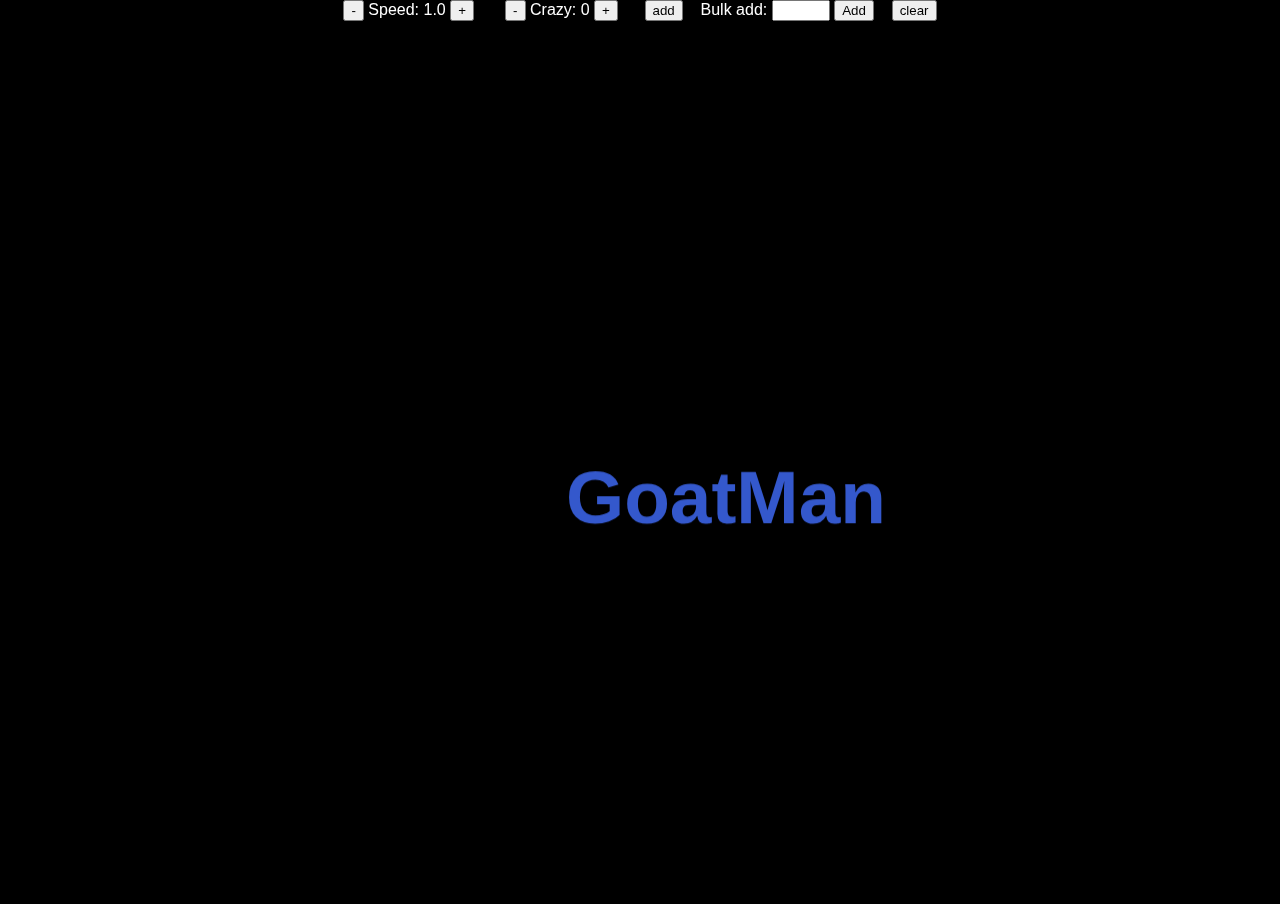
<file: goatman/index.html>
<!DOCTYPE html>
<html lang="en">
<head>
    <meta charset="UTF-8">
    <meta name="viewport" content="width=device-width, initial-scale=1.0">
    <link rel="stylesheet" href="./style.css">
    <title>Goat man</title>
</head>
<body>
    <div class="control">
        <button id="speed-less" type="button">-</button>
        <span id="speed-meter">Speed: 1.0</span>
        <button id="speed-moar" type="button">+</button>
        &nbsp;&nbsp;
        &nbsp;&nbsp;
        <button id="crazy-less" type="button">-</button>
        <span id="crazy-meter">Crazy: 0</span>
        <button id="crazy-moar" type="button">+</button>
        &nbsp;&nbsp;&nbsp;&nbsp;
        <button id="add" type="button">add</button>
        &nbsp;&nbsp;
        <span>Bulk add:</span>
        <input type="number" id="bulk-add-count" style="width: 50px;">
        <button id="bulk-add">Add</button>
        &nbsp;&nbsp;
        <button id="clear" type="button">clear</button>
    </div>
    <canvas></canvas>
    <script src="./script.js"></script>
</body>
</html>
</file>
<file: goatman/style.css>
html {
    height: 100%;
    overflow: hidden;
    font-family: sans-serif;
    color: white;
}

body {
    margin: 0;
    height: 100%;
}

canvas {
    background-color: black;
    height: 100%;
}

body {
    background-color: black;
}

.control {
    position: fixed;
    top: 0;
    left: 0;
    right: 0;
    text-align: center;
    padding-bottom: 100px;
    transform: translateY(-30px);
    transition: transform 300ms;
}

.control:hover {
    transform: none;
}
</file>
